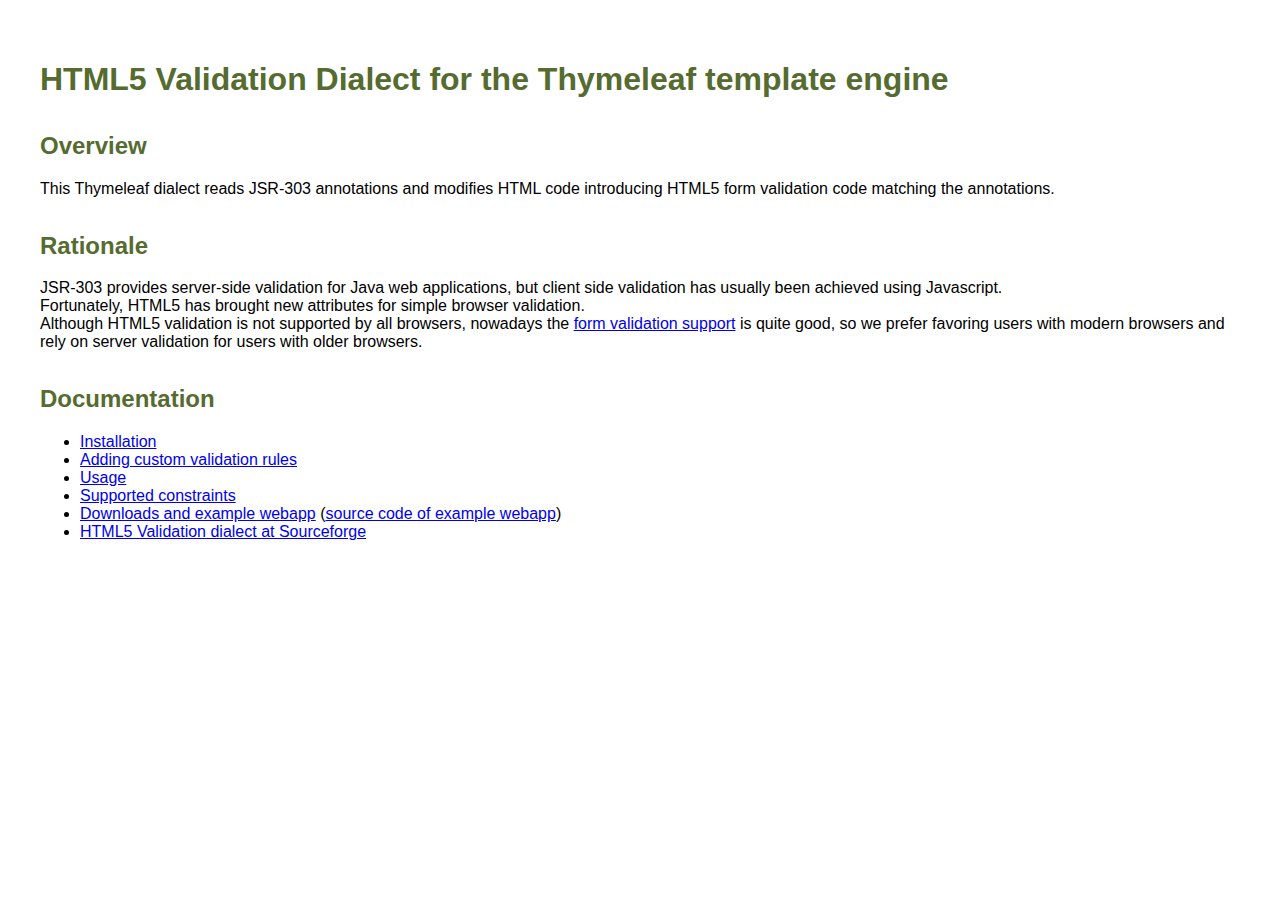
<file: html5valdialect/src/site/index.html>
<!DOCTYPE html>
<html xmlns="http://www.w3.org/1999/xhtml">
    <head>
        <title>HTML5 Validation Dialect</title>
        <meta charset="utf-8" />
        <link type="text/css" rel="stylesheet" href="main.css" />
    </head>
    <body>
        <h1>HTML5 Validation Dialect for the Thymeleaf template engine</h1>
        <h2>Overview</h2>
        <p>
            This Thymeleaf dialect reads JSR-303 annotations and modifies HTML code introducing
            HTML5 form validation code matching the annotations.
        </p>
        <h2>Rationale</h2>
        <p>
            JSR-303 provides server-side validation for Java web applications, but client side validation
            has usually been achieved using Javascript. <br />
            Fortunately, HTML5 has brought new attributes for simple browser validation. <br />
            Although HTML5 validation is not supported by all browsers, nowadays the
            <a href="http://caniuse.com/#feat=form-validation">form validation support</a> is quite good,
            so we prefer favoring users with modern browsers and rely on server validation for users with
            older browsers.
        </p>
        <h2>Documentation</h2>
        <ul>
            <li><a href="install.html">Installation</a></li>
            <li><a href="custom.html">Adding custom validation rules</a></li>
            <li><a href="usage.html">Usage</a></li>
            <li><a href="constraints.html">Supported constraints</a></li>
            <li>
                <a href="http://sourceforge.net/projects/html5valdialect/files/">Downloads and example webapp</a>
                (<a href="https://sourceforge.net/p/html5valdialect/code/46/tree/trunk/examples/">source code of example webapp</a>)
            </li>
            <li><a href="http://sourceforge.net/projects/html5valdialect/">HTML5 Validation dialect at Sourceforge</a></li>
        </ul>
    </body>
</html>
</file>
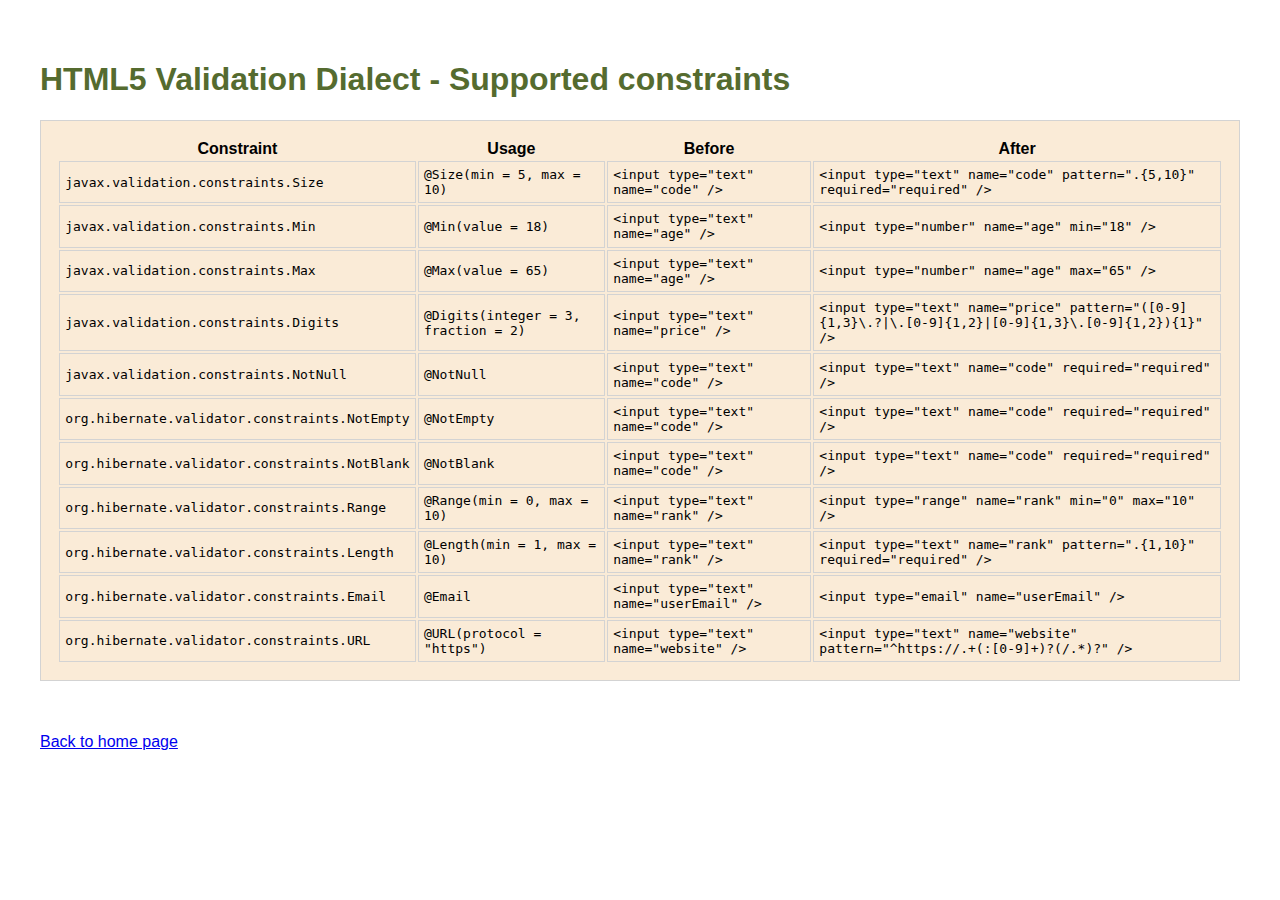
<file: html5valdialect/src/site/constraints.html>
<!DOCTYPE html>
<html xmlns="http://www.w3.org/1999/xhtml">
    <head>
        <title>HTML5 Validation Dialect - Supported constraints</title>
        <meta charset="utf-8" />
        <link type="text/css" rel="stylesheet" href="main.css" />
    </head>
    <body>
        <h1>HTML5 Validation Dialect - Supported constraints</h1>
        <table class="doc">
            <thead>
                <tr>
                    <th>Constraint</th>
                    <th>Usage</th>
                    <th>Before</th>
                    <th>After</th>
                </tr>
            </thead>
            <tbody>
                <tr>
                    <td>javax.validation.constraints.Size</td>
                    <td>@Size(min = 5, max = 10)</td>
                    <td>&lt;input type="text" name="code" /&gt;</td>
                    <td>&lt;input type="text" name="code" pattern=".{5,10}" required="required" /&gt;</td>
                </tr>
                <tr>
                    <td>javax.validation.constraints.Min</td>
                    <td>@Min(value = 18)</td>
                    <td>&lt;input type="text" name="age" /&gt;</td>
                    <td>&lt;input type="number" name="age" min="18" /&gt;</td>
                </tr>
                <tr>
                    <td>javax.validation.constraints.Max</td>
                    <td>@Max(value = 65)</td>
                    <td>&lt;input type="text" name="age" /&gt;</td>
                    <td>&lt;input type="number" name="age" max="65" /&gt;</td>
                </tr>
                <tr>
                    <td>javax.validation.constraints.Digits</td>
                    <td>@Digits(integer = 3, fraction = 2)</td>
                    <td>&lt;input type="text" name="price" /&gt;</td>
                    <td>&lt;input type="text" name="price" pattern="([0-9]{1,3}\.?|\.[0-9]{1,2}|[0-9]{1,3}\.[0-9]{1,2}){1}" /&gt;</td>
                </tr>
                <tr>
                    <td>javax.validation.constraints.NotNull</td>
                    <td>@NotNull</td>
                    <td>&lt;input type="text" name="code" /&gt;</td>
                    <td>&lt;input type="text" name="code" required="required" /&gt;</td>
                </tr>
                <tr>
                    <td>org.hibernate.validator.constraints.NotEmpty</td>
                    <td>@NotEmpty</td>
                    <td>&lt;input type="text" name="code" /&gt;</td>
                    <td>&lt;input type="text" name="code" required="required" /&gt;</td>
                </tr>
                <tr>
                    <td>org.hibernate.validator.constraints.NotBlank</td>
                    <td>@NotBlank</td>
                    <td>&lt;input type="text" name="code" /&gt;</td>
                    <td>&lt;input type="text" name="code" required="required" /&gt;</td>
                </tr>
                <tr>
                    <td>org.hibernate.validator.constraints.Range</td>
                    <td>@Range(min = 0, max = 10)</td>
                    <td>&lt;input type="text" name="rank" /&gt;</td>
                    <td>&lt;input type="range" name="rank" min="0" max="10" /&gt;</td>
                </tr>
                <tr>
                    <td>org.hibernate.validator.constraints.Length</td>
                    <td>@Length(min = 1, max = 10)</td>
                    <td>&lt;input type="text" name="rank" /&gt;</td>
                    <td>&lt;input type="text" name="rank" pattern=".{1,10}" required="required" /&gt;</td>
                </tr>
                <tr>
                    <td>org.hibernate.validator.constraints.Email</td>
                    <td>@Email</td>
                    <td>&lt;input type="text" name="userEmail" /&gt;</td>
                    <td>&lt;input type="email" name="userEmail" /&gt;</td>
                </tr>
                <tr>
                    <td>org.hibernate.validator.constraints.URL</td>
                    <td>@URL(protocol = "https")</td>
                    <td>&lt;input type="text" name="website" /&gt;</td>
                    <td>&lt;input type="text" name="website" pattern="^https://.+(:[0-9]+)?(/.*)?" /&gt;</td>
                </tr>
            </tbody>
        </table>
        <br /><br />
        <p>
            <a href="index.html">Back to home page</a>
        </p>
    </body>
</html>
</file>
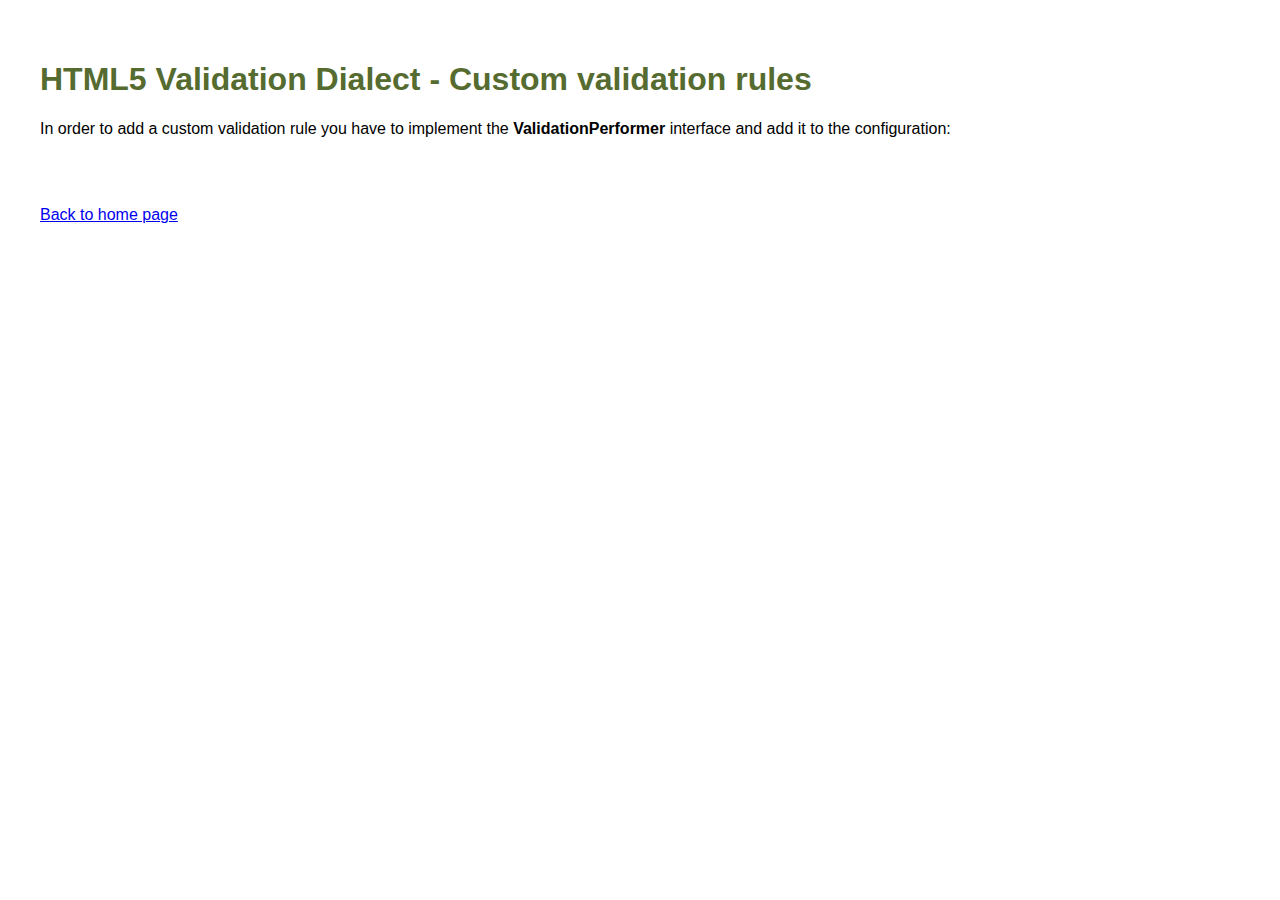
<file: html5valdialect/src/site/custom.html>
<!DOCTYPE html>
<html xmlns="http://www.w3.org/1999/xhtml">
    <head>
        <title>HTML5 Validation Dialect - Custom validation rules</title>
        <meta charset="utf-8" />
        <link type="text/css" rel="stylesheet" href="main.css" />
    </head>
    <body>
        <h1>HTML5 Validation Dialect - Custom validation rules</h1>
        <p>
            In order to add a custom validation rule you have to implement the <b>ValidationPerformer</b> interface
            and add it to the configuration:
        </p>
        <script src="https://gist.github.com/5270039.js"></script>
        <br /><br />
        <p>
            <a href="index.html">Back to home page</a>
        </p>
    </body>
</html>
</file>
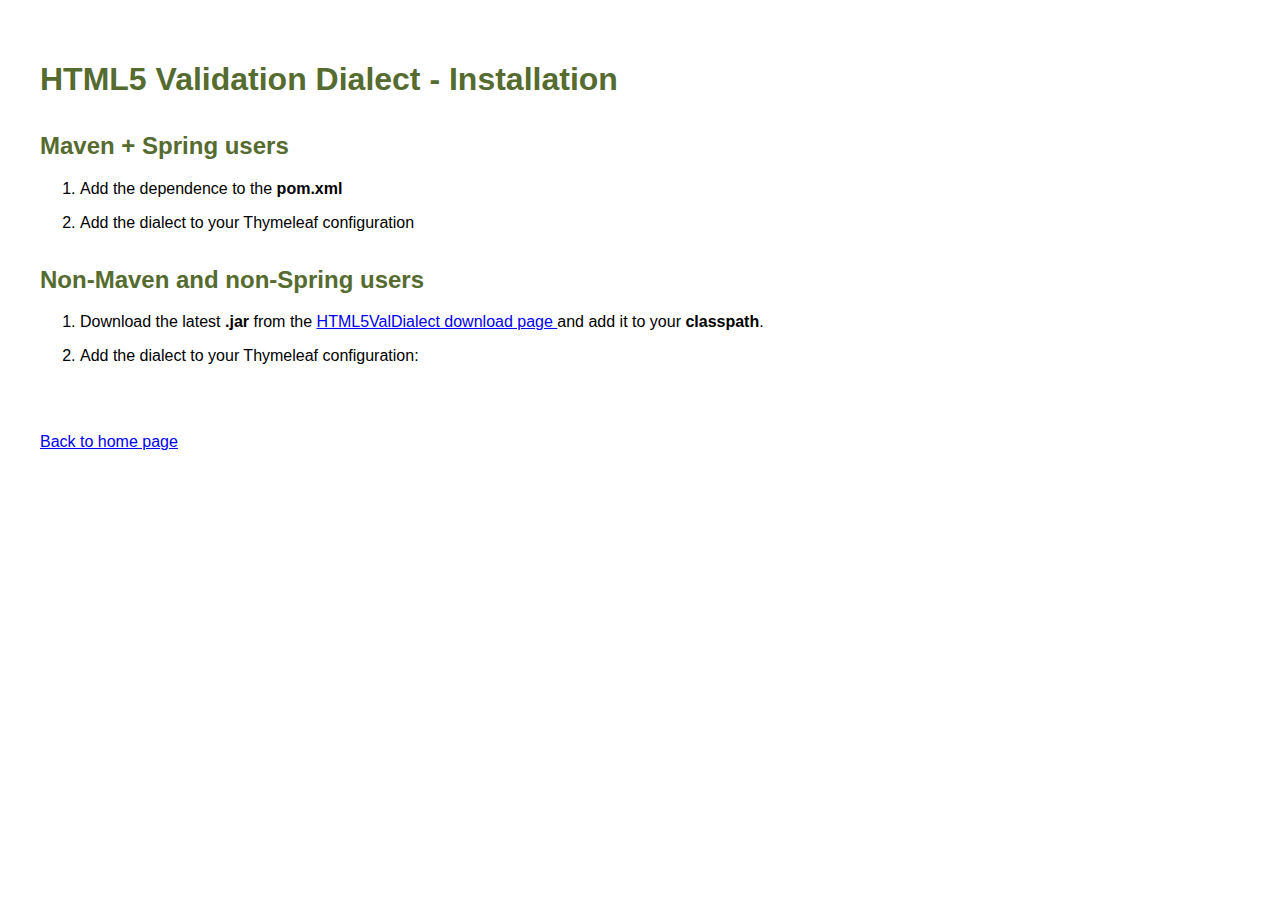
<file: html5valdialect/src/site/install.html>
<!DOCTYPE html>
<html xmlns="http://www.w3.org/1999/xhtml">
    <head>
        <title>HTML5 Validation Dialect - Installation</title>
        <meta charset="utf-8" />
        <link type="text/css" rel="stylesheet" href="main.css" />
    </head>
    <body>
        <h1>HTML5 Validation Dialect - Installation</h1>
        <h2>Maven + Spring users</h2>
        <ol>
            <li>
                <p>Add the dependence to the <b>pom.xml</b></p>
                <script src="https://gist.github.com/4663062.js"></script>
            </li>
            <li>
                <p>Add the dialect to your Thymeleaf configuration</p>
                <script src="https://gist.github.com/4663123.js"></script>
            </li>
        </ol>
        <h2>Non-Maven and non-Spring users</h2>
        <ol>
            <li>
                <p>
                    Download the latest <b>.jar</b> from the
                    <a href="http://sourceforge.net/projects/html5valdialect/files/">
                        HTML5ValDialect download page
                    </a>
                    and add it to your <b>classpath</b>.
                </p>
            </li>
            <li>
                <p>Add the dialect to your Thymeleaf configuration:</p>
                <script src="https://gist.github.com/4663142.js"></script>
            </li>
        </ol>
        <br /><br />
        <p>
            <a href="index.html">Back to home page</a>
        </p>
    </body>
</html>
</file>
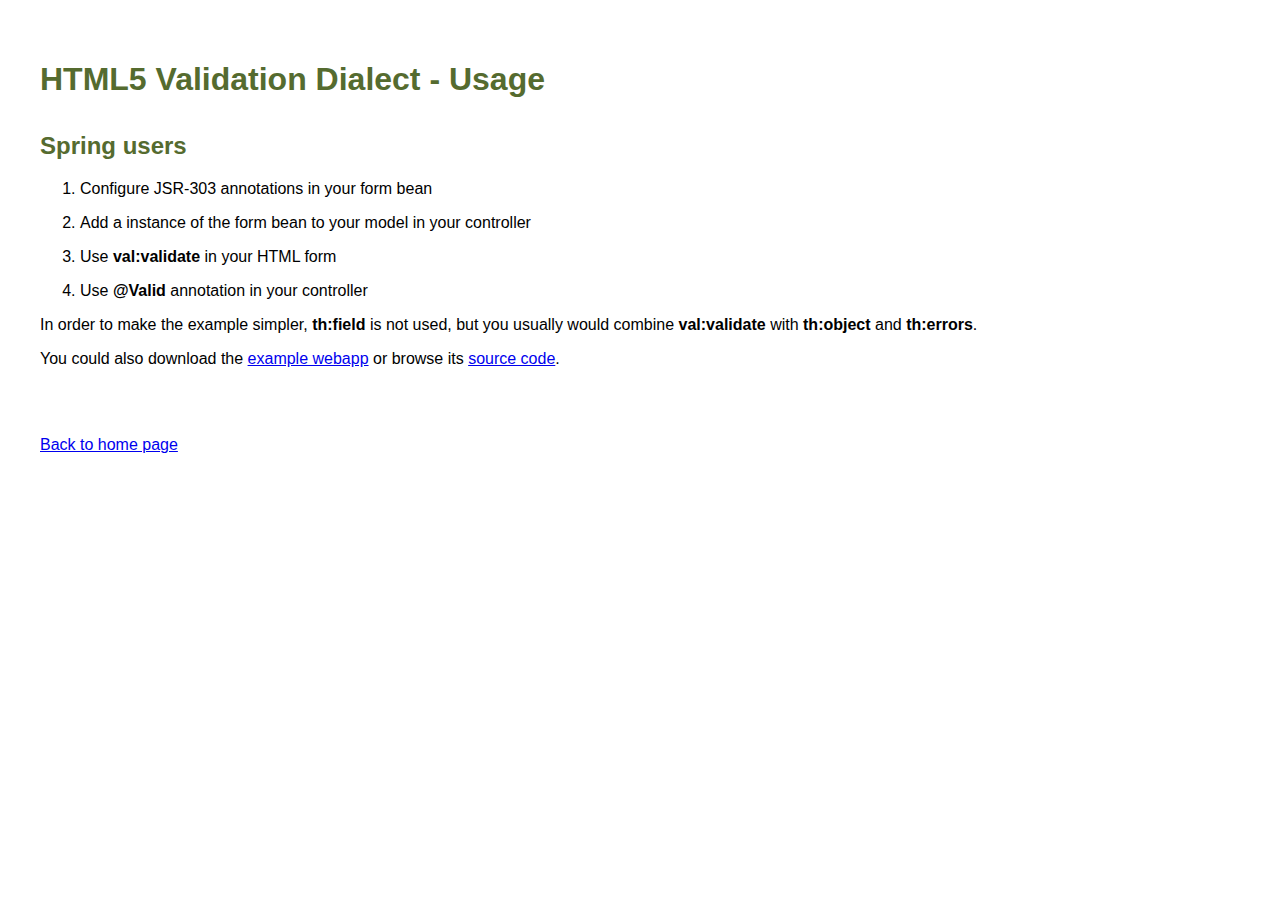
<file: html5valdialect/src/site/usage.html>
<!DOCTYPE html>
<html xmlns="http://www.w3.org/1999/xhtml">
    <head>
        <title>HTML5 Validation Dialect - Usage</title>
        <meta charset="utf-8" />
        <link type="text/css" rel="stylesheet" href="main.css" />
    </head>
    <body>
        <h1>HTML5 Validation Dialect - Usage</h1>
        <h2>Spring users</h2>
        <ol>
            <li>
                <p>Configure JSR-303 annotations in your form bean</p>
                <script src="https://gist.github.com/4663177.js"></script>
            </li>
            <li>
                <p>Add a instance of the form bean to your model in your controller</p>
                <script src="https://gist.github.com/4663188.js"></script>
            </li>
            <li>
                <p>Use <b>val:validate</b> in your HTML form</p>
                <script src="https://gist.github.com/4663193.js"></script>
            </li>
            <li>
                <p>Use <b>@Valid</b> annotation in your controller</p>
                <script src="https://gist.github.com/4663208.js"></script>
            </li>
        </ol>
        <p>
            In order to make the example simpler, <b>th:field</b> is not used, but you
            usually would combine <b>val:validate</b> with <b>th:object</b> and <b>th:errors</b>.
        </p>
        <p>
            You could also download the <a href="http://sourceforge.net/projects/html5valdialect/files/">example webapp</a>
            or browse its <a href="https://sourceforge.net/p/html5valdialect/code/46/tree/trunk/examples/">source code</a>.
        </p>
        <br /><br />
        <p>
            <a href="index.html">Back to home page</a>
        </p>
    </body>
</html>
</file>
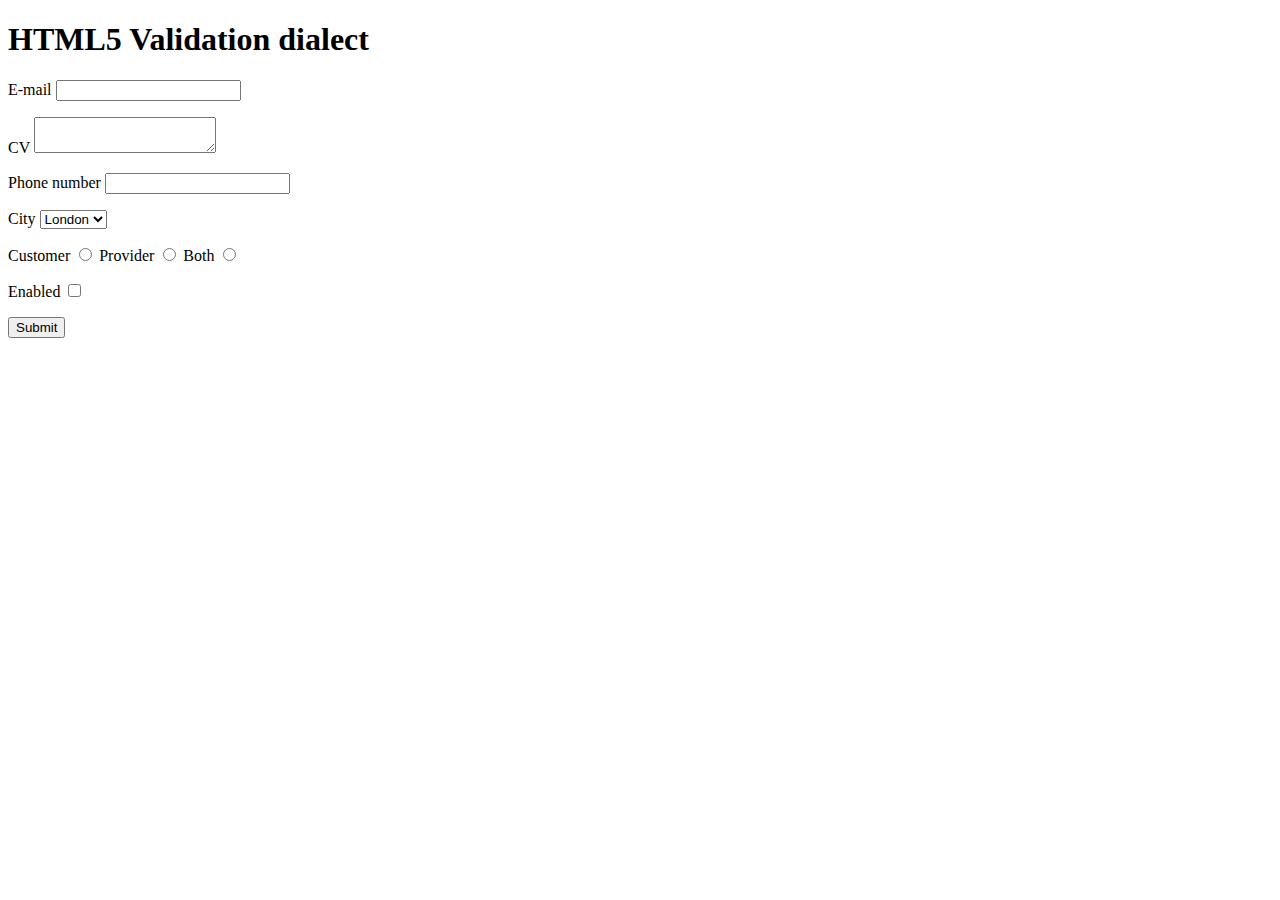
<file: html5valdialect/src/main/resources/META-INF/formExample.html>
<!DOCTYPE html>
<html xmlns="http://www.w3.org/1999/xhtml" xmlns:th="http://www.thymeleaf.org" xmlns:val="http://html5valdialect.sourceforge.net">
    <head>
        <title>HTML5 Validation dialect</title>
        <meta charset="utf-8" />
    </head>
    <body>
        <h1>HTML5 Validation dialect</h1>
        <form action="userSave.do" val:validate="${userFormBean}" method="post">
            <p>
                <label for="username">E-mail</label>
                <input type="text" name="username" id="username" />
            </p>
            <p>
                <label for="cv">CV</label>
                <textarea name="cv" id="cv"></textarea>
            </p>
            <p>
                <label for="phone">Phone number</label>
                <input type="text" name="phone" id="phone" />
            </p>
            <p>
                <label for="city">City</label>
                <select name="city" id="city">
                    <option>London</option>
                    <option>Paris</option>
                    <option>Berlin</option>
                </select>
            </p>
            <p>
                <label for="customer">Customer</label>
                <input type="radio" name="relationship" id="customer" value="customer" />
                <label for="provider">Provider</label>
                <input type="radio" name="relationship" id="provider" value="provider" />
                <label for="both">Both</label>
                <input type="radio" name="relationship" id="both" value="both" />
            </p>
            <p>
                <label for="enabled">Enabled</label>
                <input type="checkbox" name="enabled" id="enabled" />
            </p>
            <input type="submit" />
        </form>
    </body>
</html>
</file>
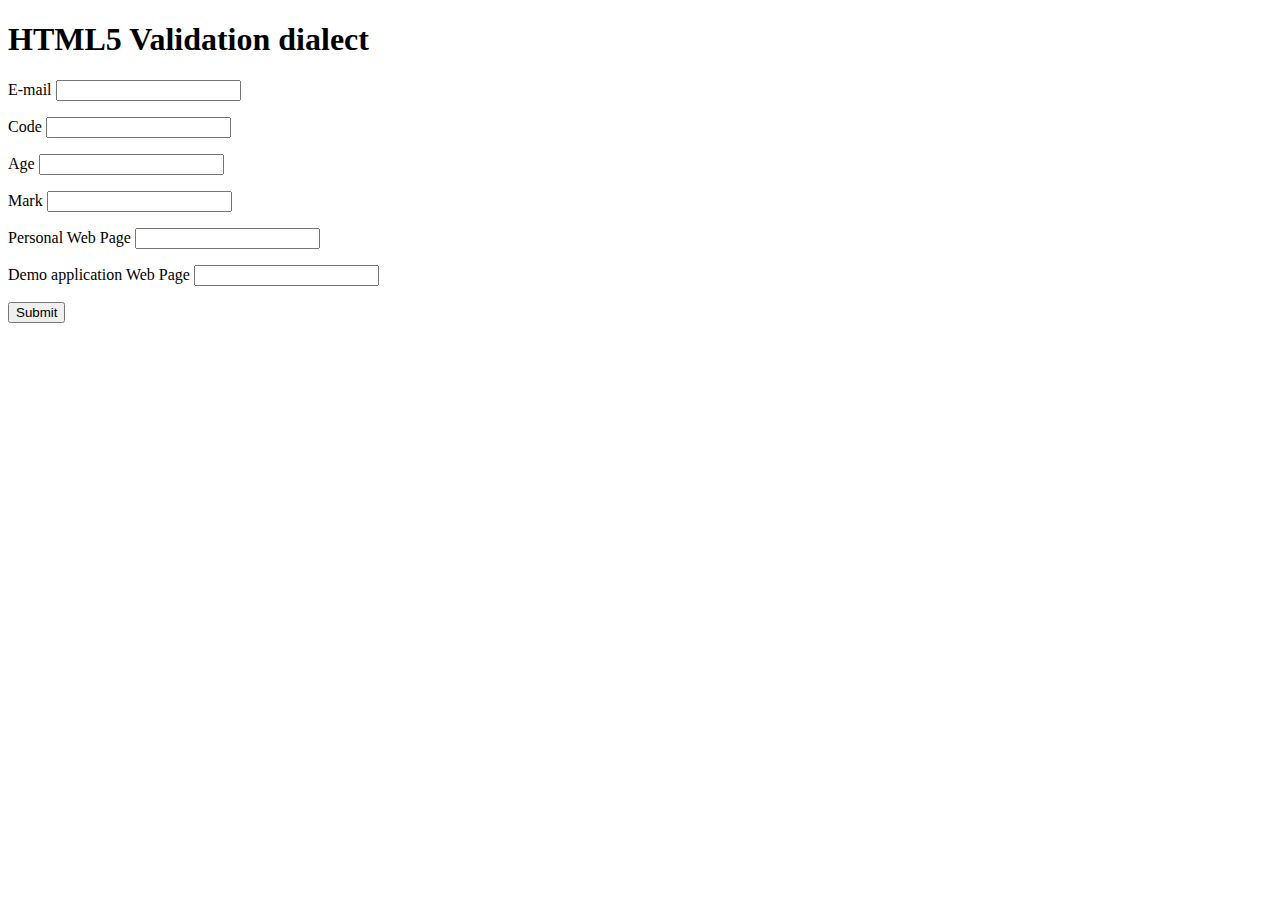
<file: html5valdialect/src/main/resources/META-INF/userForm.html>
<!DOCTYPE html>
<html xmlns="http://www.w3.org/1999/xhtml" xmlns:th="http://www.thymeleaf.org" xmlns:val="http://html5valdialect.sourceforge.net">
    <head>
        <title>HTML5 Validation dialect</title>
        <meta charset="utf-8" />
    </head>
    <body>
        <h1>HTML5 Validation dialect</h1>
        <form action="userSave.do" val:validate="${userFormBean}" method="post">
            <p>
                <label for="username">E-mail</label>
                <input type="text" name="username" id="username" />
            </p>
            <p>
                <label for="code">Code</label>
                <input type="text" name="code" id="code" />
            </p>
            <p>
                <label for="age">Age</label>
                <input type="text" name="age" id="age" />
            </p>
            <p>
                <label for="highSchoolMark">Mark</label>
                <input type="text" name="highSchoolMark" id="highSchoolMark" />
            </p>
            <p>
                <label for="personalWebPage">Personal Web Page</label>
                <input type="text" name="personalWebPage" id="personalWebPage" />
            </p>
            <p>
                <label for="applicationWebPage">Demo application Web Page</label>
                <input type="text" name="applicationWebPage" id="applicationWebPage" />
            </p>
            <input type="submit" />
        </form>
    </body>
</html>
</file>
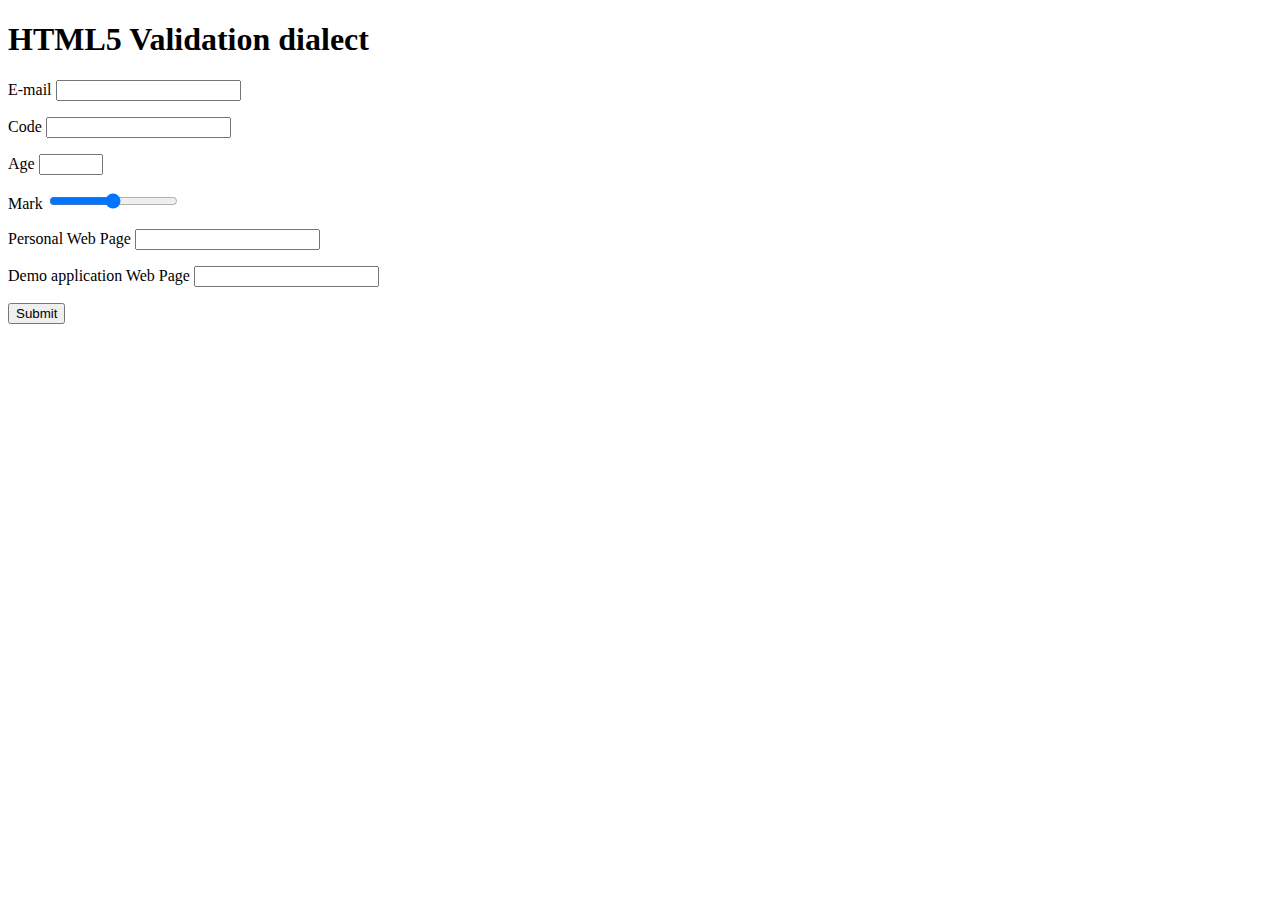
<file: html5valdialect/src/main/resources/META-INF/userFormWithConstraints.html>
<!DOCTYPE html>
<html xmlns="http://www.w3.org/1999/xhtml" xmlns:th="http://www.thymeleaf.org" xmlns:val="http://html5valdialect.sourceforge.net">
    <head>
        <title>HTML5 Validation dialect</title>
        <meta charset="utf-8" />
    </head>
    <body>
        <h1>HTML5 Validation dialect</h1>
        <form action="userSave.do" val:validate="${userFormBean}" method="post">
            <p>
                <label for="username">E-mail</label>
                <input type="email" name="username" id="username" />
            </p>
            <p>
                <label for="code">Code</label>
                <input type="text" name="code" id="code" pattern=".{5,10}" />
            </p>
            <p>
                <label for="age">Age</label>
                <input type="number" name="age" id="age" min="18" max="100" />
            </p>
            <p>
                <label for="highSchoolMark">Mark</label>
                <input type="range" name="highSchoolMark" id="highSchoolMark" min="0" max="10" />
            </p>
            <p>
                <label for="personalWebPage">Personal Web Page</label>
                <input type="url" name="personalWebPage" id="personalWebPage" pattern="^.+://.+(:[0-9]+)?(/.*)?" />
            </p>
            <p>
                <label for="applicationWebPage">Demo application Web Page</label>
                <input type="url" name="applicationWebPage" id="applicationWebPage" pattern="^http://localhost:8080(/.*)?" />
            </p>
            <input type="submit" />
        </form>
    </body>
</html>
</file>
<file: html5valdialect/src/site/main.css>
body {
    padding: 2em;
    font-family: Verdana, Arial, sans-serif;
}

h1, h2 {
    color: darkolivegreen;
}

h2 {
    margin-top: 1.4em;
}

table.doc {
    background-color: antiquewhite;
    border: solid 1px lightgrey;
    padding: 1em;
}

table.doc td {
    border: solid 1px lightgrey;
    padding: 0.4em;
}

table.doc tbody {
    font-family: monospace;
}
</file>
